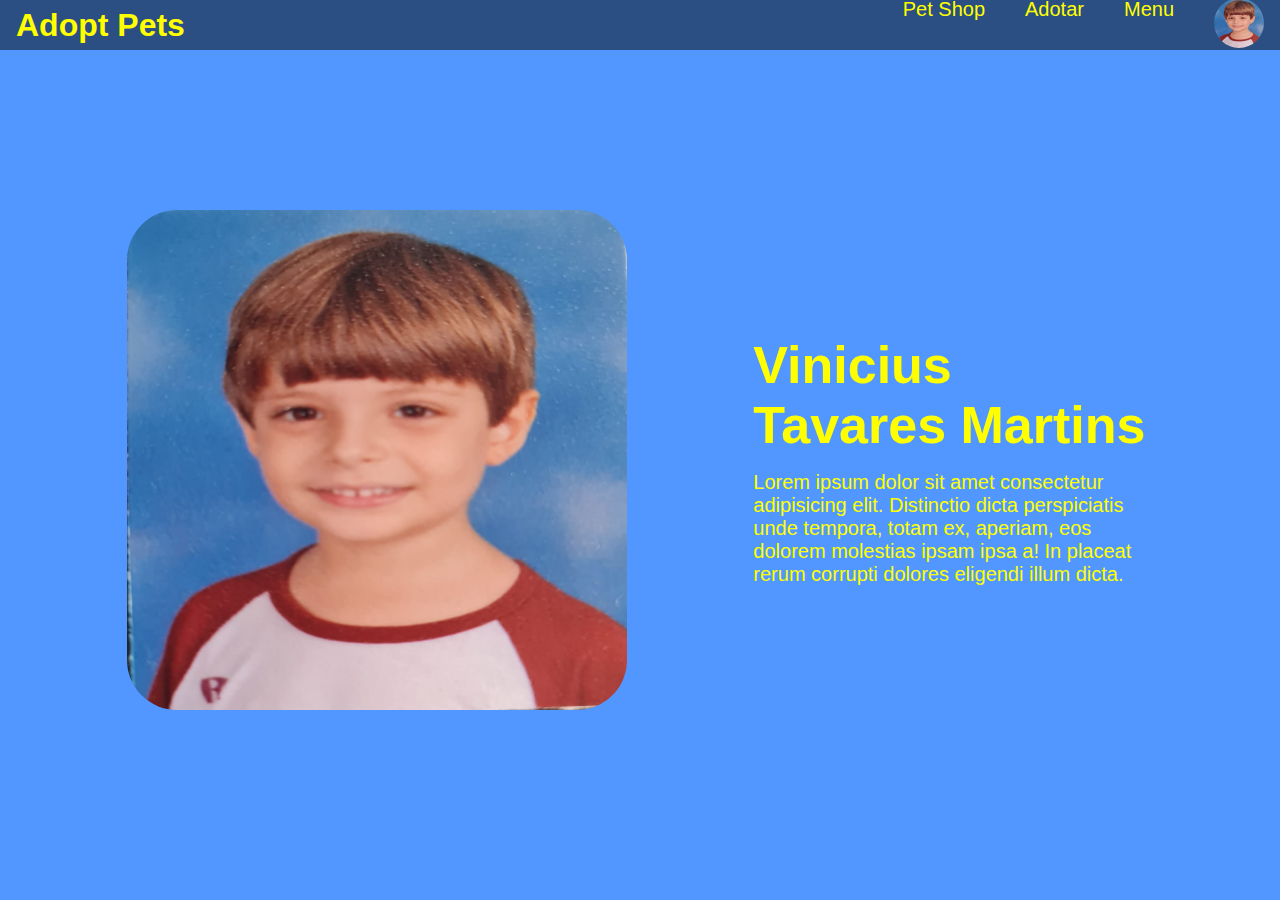
<file: Perfil.html>
<!DOCTYPE html>
<html lang="en">
<head>
    <meta charset="UTF-8">
    <meta http-equiv="X-UA-Compatible" content="IE=edge">
    <meta name="viewport" content="width=device-width, initial-scale=1.0">
    <link rel="stylesheet" href="style.css">
    <title>Perfil</title>
    <link rel="apple-touch-icon" sizes="180x180" href="/apple-touch-icon.png">
    <link rel="icon" type="image/png" sizes="32x32" href="/favicon-32x32.png">
    <link rel="icon" type="image/png" sizes="16x16" href="/favicon-16x16.png">
    <link rel="manifest" href="/site.webmanifest">
</head>
<body>
    <header id="mainheader">
        <nav>
            <h1 id="titulo">Adopt Pets</h1>
            <ul>
                <li><a href="./Petshop.html">Pet Shop</a></li>
                <li><a href="./Adotar.html">Adotar</a></li>
                <li><a href="./index.html">Menu</a></li>
                <li><a href="./Perfil.html"><img src="foda.jpeg" alt="foto" id="foto"></a></li>
            </ul>
        </nav>
    </header>

    <section id="principal" class="bubble">
        <img src="foda.jpeg" alt="logo">
        <div>
            <h2>Vinicius Tavares Martins</h2>
            <p>Lorem ipsum dolor sit amet consectetur adipisicing elit. Distinctio dicta perspiciatis unde tempora, totam ex, aperiam, eos dolorem molestias ipsam ipsa a! In placeat rerum corrupti dolores eligendi illum dicta.</p>
        </div>

    </section>
</body>
</html>
</file>
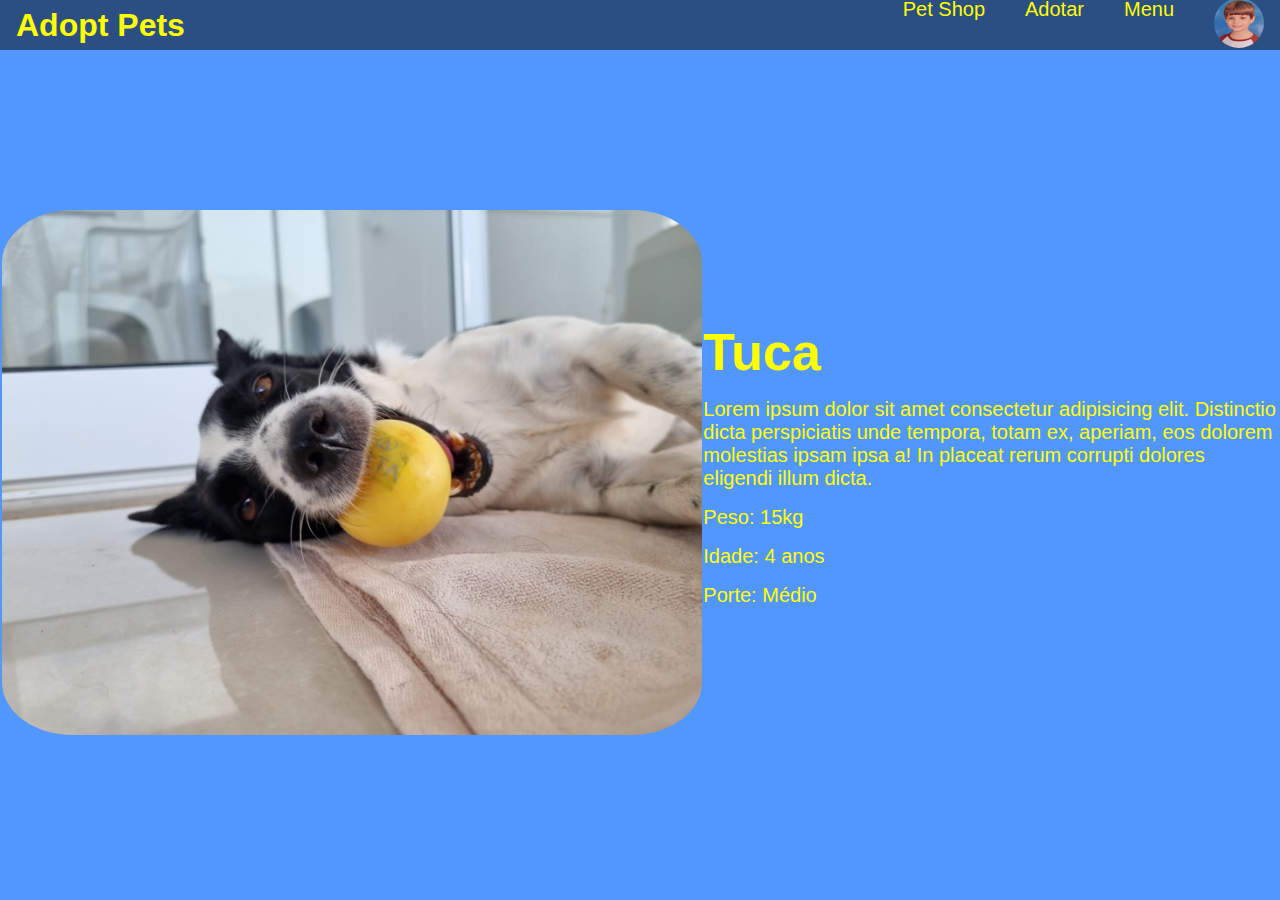
<file: PerfilPet.html>
<!DOCTYPE html>
<html lang="en">
<head>
    <meta charset="UTF-8">
    <meta http-equiv="X-UA-Compatible" content="IE=edge">
    <meta name="viewport" content="width=device-width, initial-scale=1.0">
    <link rel="stylesheet" href="style.css">
    <title>Perfil</title>
    <link rel="apple-touch-icon" sizes="180x180" href="/apple-touch-icon.png">
    <link rel="icon" type="image/png" sizes="32x32" href="/favicon-32x32.png">
    <link rel="icon" type="image/png" sizes="16x16" href="/favicon-16x16.png">
    <link rel="manifest" href="/site.webmanifest">
</head>
<body>
    <header id="mainheader">
        <nav>
            <h1 id="titulo">Adopt Pets</h1>
            <ul>
                <li><a href="./Petshop.html">Pet Shop</a></li>
                <li><a href="./Adotar.html">Adotar</a></li>
                <li><a href="./index.html">Menu</a></li>
                <li><a href="./Perfil.html"><img src="foda.jpeg" alt="foto" id="foto"></a></li>
            </ul>
        </nav>
    </header>

    <section id="principalPet" class="bubble">
        <img src="tuca1.png" alt="pet">
        <div>
            <h2>Tuca</h2>
            <p>Lorem ipsum dolor sit amet consectetur adipisicing elit. Distinctio dicta perspiciatis unde tempora, totam ex, aperiam, eos dolorem molestias ipsam ipsa a! In placeat rerum corrupti dolores eligendi illum dicta.</p>
            <p>Peso: 15kg</p>
            <p>Idade: 4 anos</p>
            <p>Porte: Médio</p>
            <p></p>
        </div>

    </section>
</body>
</html>
</file>
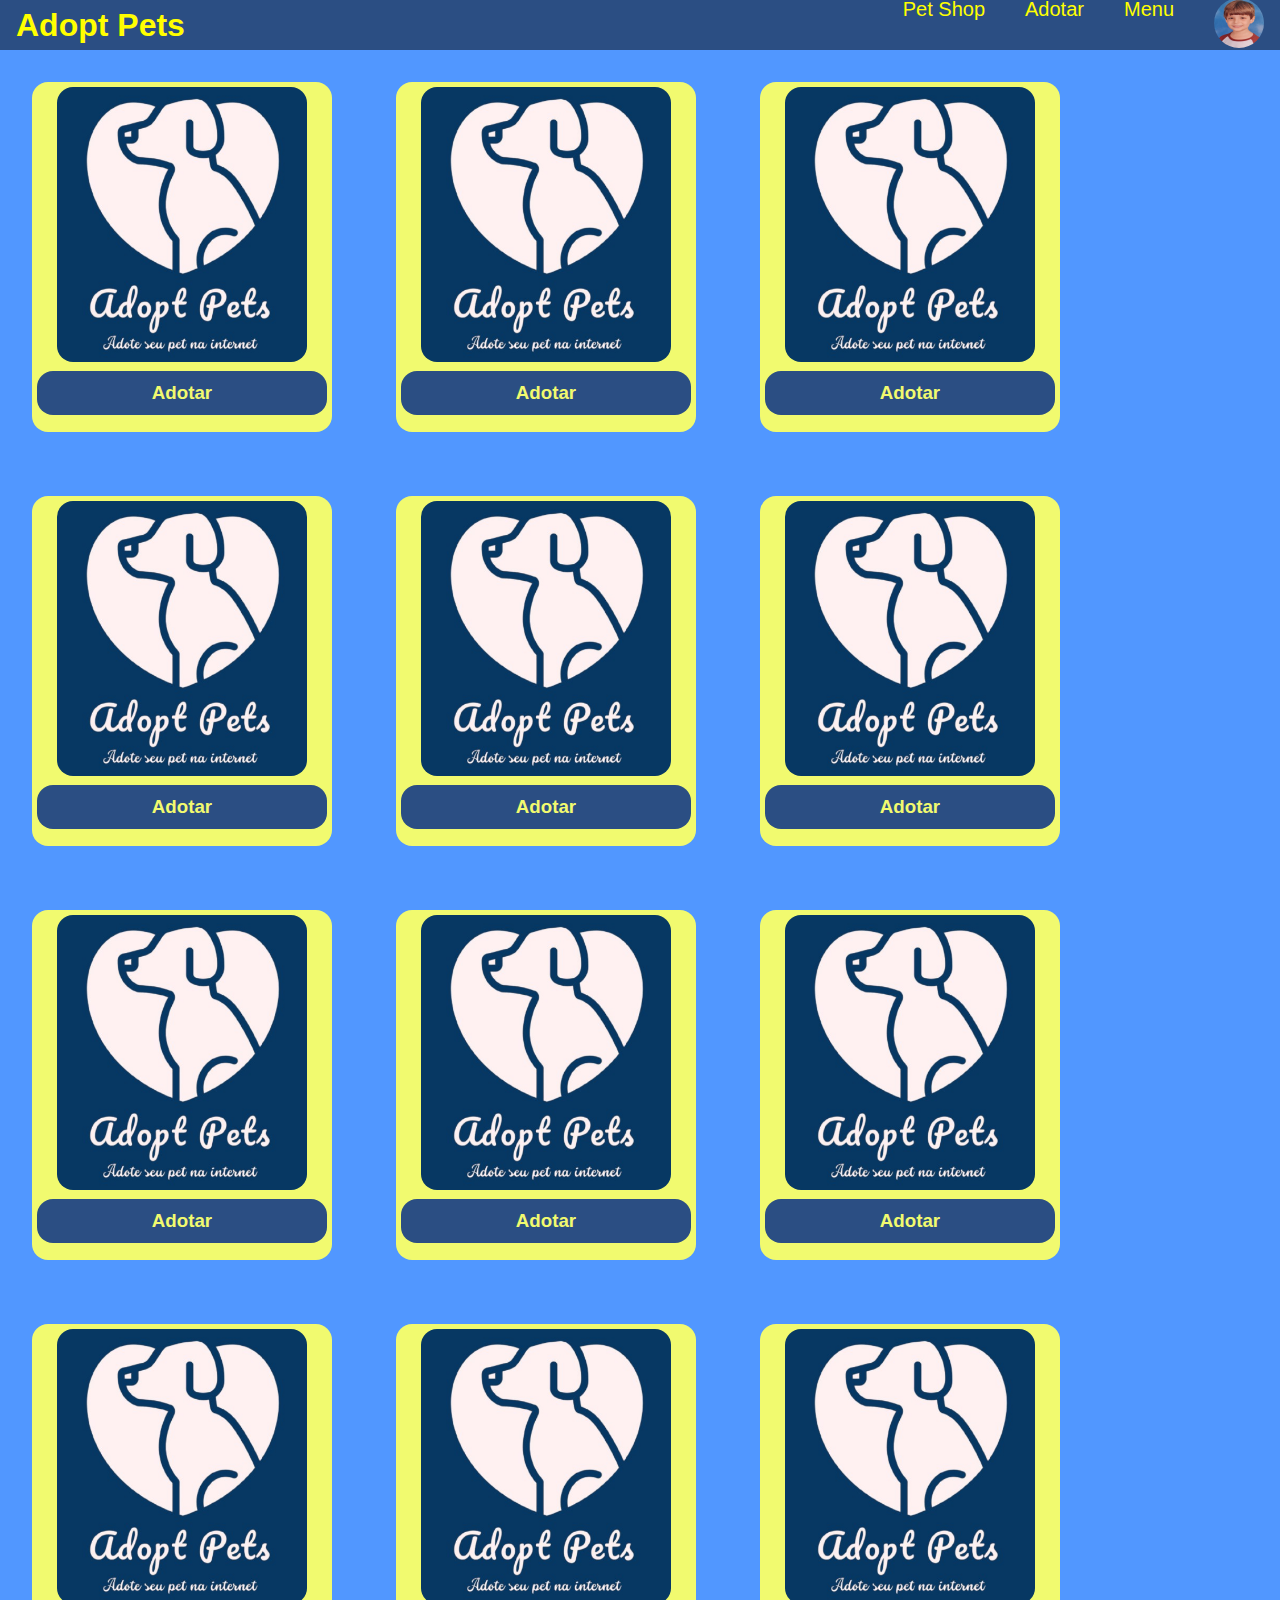
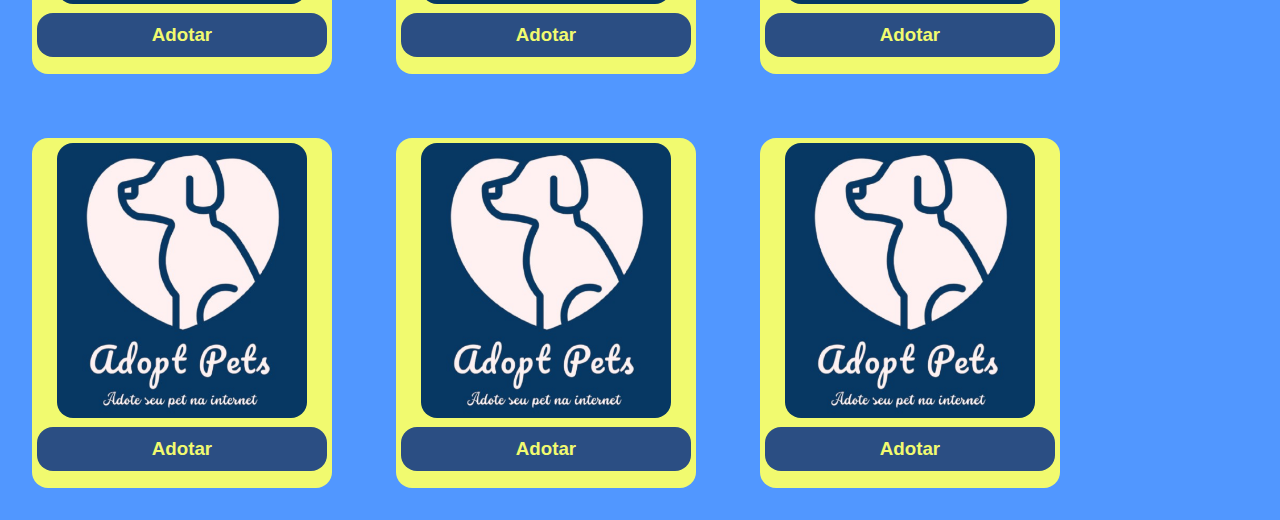
<file: Petshop.html>
<!DOCTYPE html>
<html lang="en">
<head>
    <meta charset="UTF-8">
    <meta http-equiv="X-UA-Compatible" content="IE=edge">
    <meta name="viewport" content="width=device-width, initial-scale=1.0">
    <link rel="stylesheet" href="style.css">
    <title>Petshop</title>
    <link rel="apple-touch-icon" sizes="180x180" href="/apple-touch-icon.png">
    <link rel="icon" type="image/png" sizes="32x32" href="/favicon-32x32.png">
    <link rel="icon" type="image/png" sizes="16x16" href="/favicon-16x16.png">
    <link rel="manifest" href="/site.webmanifest">
</head>
<body>
    <header>
        <nav>
            <h1 id="titulo">Adopt Pets</h1>
            <ul>
                <li><a href="./Petshop.html">Pet Shop</a></li>
                <li><a href="./Adotar.html">Adotar</a></li>
                <li><a href="./index.html">Menu</a></li>
                <li><a href="./Perfil.html"><img src="foda.jpeg" alt="foto" id="foto"></a></li>
            </ul>
        </nav>
    </header>
        <section id="Adocao">
        <div class="card">
            <img src="adoptpetsBlue.png" alt="Logo da instituição">
            <div>            
                <h3>Adotar</h3>
            </div>

        </div>

        <div class="card">
            <img src="adoptpetsBlue.png" alt="Logo da instituição">
            <div>            
                <h3>Adotar</h3>
            </div>

        </div>
        
        <div class="card">
            <img src="adoptpetsBlue.png" alt="Logo da instituição">
            <div>            
                <h3>Adotar</h3>
            </div>

        </div>
        
        <div class="card">
            <img src="adoptpetsBlue.png" alt="Logo da instituição">
            <div>            
                <h3>Adotar</h3>
            </div>

        </div>
        
        <div class="card">
            <img src="adoptpetsBlue.png" alt="Logo da instituição">
            <div>            
                <h3>Adotar</h3>
            </div>

        </div>
        
        <div class="card">
            <img src="adoptpetsBlue.png" alt="Logo da instituição">
            <div>            
                <h3>Adotar</h3>
            </div>

        </div>
        
        <div class="card">
            <img src="adoptpetsBlue.png" alt="Logo da instituição">
            <div>            
                <h3>Adotar</h3>
            </div>

        </div>
        
        <div class="card">
            <img src="adoptpetsBlue.png" alt="Logo da instituição">
            <div>            
                <h3>Adotar</h3>
            </div>
        </div>

        <div class="card">
            <img src="adoptpetsBlue.png" alt="Logo da instituição">
            <div>            
                <h3>Adotar</h3>
            </div>
        </div>

        <div class="card">
            <img src="adoptpetsBlue.png" alt="Logo da instituição">
            <div>            
                <h3>Adotar</h3>
            </div>
        </div>
      
        <div class="card">
            <img src="adoptpetsBlue.png" alt="Logo da instituição">
            <div>            
                <h3>Adotar</h3>
            </div>
        </div>
        
        <div class="card">
            <img src="adoptpetsBlue.png" alt="Logo da instituição">
            <div>            
                <h3>Adotar</h3>
            </div>
        </div>

        <div class="card">
            <img src="adoptpetsBlue.png" alt="Logo da instituição">
            <div>            
                <h3>Adotar</h3>
            </div>
        </div>

        <div class="card">
            <img src="adoptpetsBlue.png" alt="Logo da instituição">
            <div>            
                <h3>Adotar</h3>
            </div>
        </div>

        <div class="card">
            <img src="adoptpetsBlue.png" alt="Logo da instituição">
            <div>            
                <h3>Adotar</h3>
            </div>
        </div>


    </section>
</body>
</html>
</file>
<file: style.css>
*{
    padding: 0;
    margin: 0;
    font-family: 'Lucida Sans', 'Lucida Sans Regular', 'Lucida Grande', 'Lucida Sans Unicode', Geneva, Verdana, sans-serif;
}
body{
    padding: 0;
    background-color: rgb(81, 151, 255);
}
header{
    background-color: rgb(43, 78, 131);
}
header>nav{
    height: 50px;
    display: flex;
    justify-content: space-between;
    align-items: center;
    margin-right: 1rem;
    margin-left: 1rem;
}

#mainheader{
    margin-bottom: 10rem;
}
header ul{
    display: flex;
    min-width: 300px;
    justify-content: space-between;
}
header ul>li{
    list-style:none;
}
a{
    color: rgb(255, 255, 0);
    text-decoration: none;
    font-size: 20px;
    margin-left: 40px;
}
a:hover{
    color: rgb(255, 255, 255);
}
.BtnAdotar{
    margin-left: 0px;
}

#foto{
    width: 50px;
    height: 50px;
    border-radius: 50%;
    
}

#titulo{
    color: rgb(255, 255, 0);
}
#principal{
    display: flex;
    justify-content: space-evenly;
    align-items: center;
}
#principal > img{
    width: 500px;
    height: 500px;
    border-radius: 10%;
}
#principal div{
    width: 400px;
}

#principal p{
    margin-top: 1rem;
    color: rgb(255, 255, 0);
    font-size: 20px;
}
#principal h2{
    color: rgb(255, 255, 0);
    font-size: 52px;
}

#principalPet{
    display: flex;
    justify-content: space-evenly;
    align-items: center;
}
#principalPet > img{
    max-width: 700px;
    max-height: 600px;
    border-radius: 10%;
}
#principalPet div{
    width: 575px;
}

#principalPet p{
    margin-top: 1rem;
    color: rgb(255, 255, 0);
    font-size: 20px;
}
#principalPet h2{
    color: rgb(255, 255, 0);
    font-size: 52px;
}

#Adotanaca{
    display: flex;
    justify-content: space-evenly;
    align-items: center;
    background-color: rgb(39, 50, 73);
}
#Adotanaca > img{
    width: 700px;
    height: 300px;
    border-radius: 1rem;
    margin-left: 5rem;
    margin-right: 10rem;
    margin-top: 10rem;
    margin-bottom: 10rem;
}
#Adotanaca div{
    width: 600px;
}
#Adotanaca p{
    margin-top: 1rem;
    color: rgb(255, 255, 0);
    font-size: 20px;
    margin-bottom: 10rem;
}
#Adotanaca h2{
    margin-top: 10rem;
    color: rgb(255, 255, 0);
    font-size: 52px;
}

#Contato{
    margin-top: 40px;
    display: inline-block;
    background-color: rgb(17, 170, 3);
    padding: 1rem 2rem;
    border-radius: 1rem;
    border: 2px  solid;
    color: rgb(255, 255, 255);
    justify-content: space-between;
    margin-bottom: 5rem;
}
#Contato:hover{
    background-color: rgb(159, 252, 116);
    color: rgb(255, 255, 255);
}

#Doar{
    margin-top: 40px;
    display: inline-block;
    background-color: rgb(255, 136, 229);
    padding: 1rem 2rem;
    border-radius: 1rem;
    border: 2px  solid;
    color: rgb(255, 255, 255);
    justify-content: space-between;
    margin-bottom: 5rem;
}
#Doar:hover{
    background-color: rgb(245, 194, 234);
    color: rgb(255, 255, 255);
}

#Adotar{
    margin-top: 40px;
    margin-left: 4rem;
    display: inline-block;
    background-color: rgb(255, 255, 0);
    padding: 1.5rem;
    padding-left: 3rem;
    padding-right: 3rem;
    border-radius: 1rem;
    color: rgb(81, 151, 255);
    font-size: 50px;
    justify-content: space-between;
}
#Adotar:hover{
    background-color: rgb(253, 253, 185);
}

#Adocao{
    display: flex;
    flex-direction: row;
    flex-wrap: wrap;
}

.card{
    width: 300px;
    height: 350px;
    background-color: rgb(241, 250, 111);
    border-radius: 1rem;
    margin: 2rem;
}

.card > img{
    width: 250px;
    height: 275px;
    margin-top: 5px;
    margin-left: 25px;
    border-radius: 1rem;
}

.card > h3{
    margin-left: 75px;
}
.card > div{
    background-color: rgb(43, 78, 131);
    color:  rgb(241, 250, 111);
    padding: 11px;
    border-radius: 1rem;
    margin: 5px;
    text-align: center;
}

@media (max-width: 768px){
    header>nav,header ul, #principal, #Adotanaca, #principalPet{
        flex-direction: column;
    }

    header ul{
        align-items: center;
        margin-top: 1rem;
    }
    header>nav{
        margin-bottom: 7rem;
    }
    #principal{
        text-align: center;
    }
    #principal > img{
        margin-bottom: 2rem;
        width: 390px
    }
    #principal div{
        width: 390px;
    }
    
    #principalPet{
        text-align: center;
    }
    #principalPet > img{
        margin-bottom: 2rem;
        width: 390px;
    }
    #principalPet div{
        width: 390px;
    }
    

    #Adotanaca{
        text-align: center;
    }
    #Adotanaca > img{
        margin-bottom: 2rem;
        width: 390px;
        margin-right: 0rem;
        margin-left: 0rem;
    }
    #Adotanaca div{
        width: 390px;
    }

    #Adocao{
        margin-top: 1rem;
        margin-left: 1rem;
        margin-right: 1rem;
    }

    header{
        height: 200px;
    }
}
</file>
